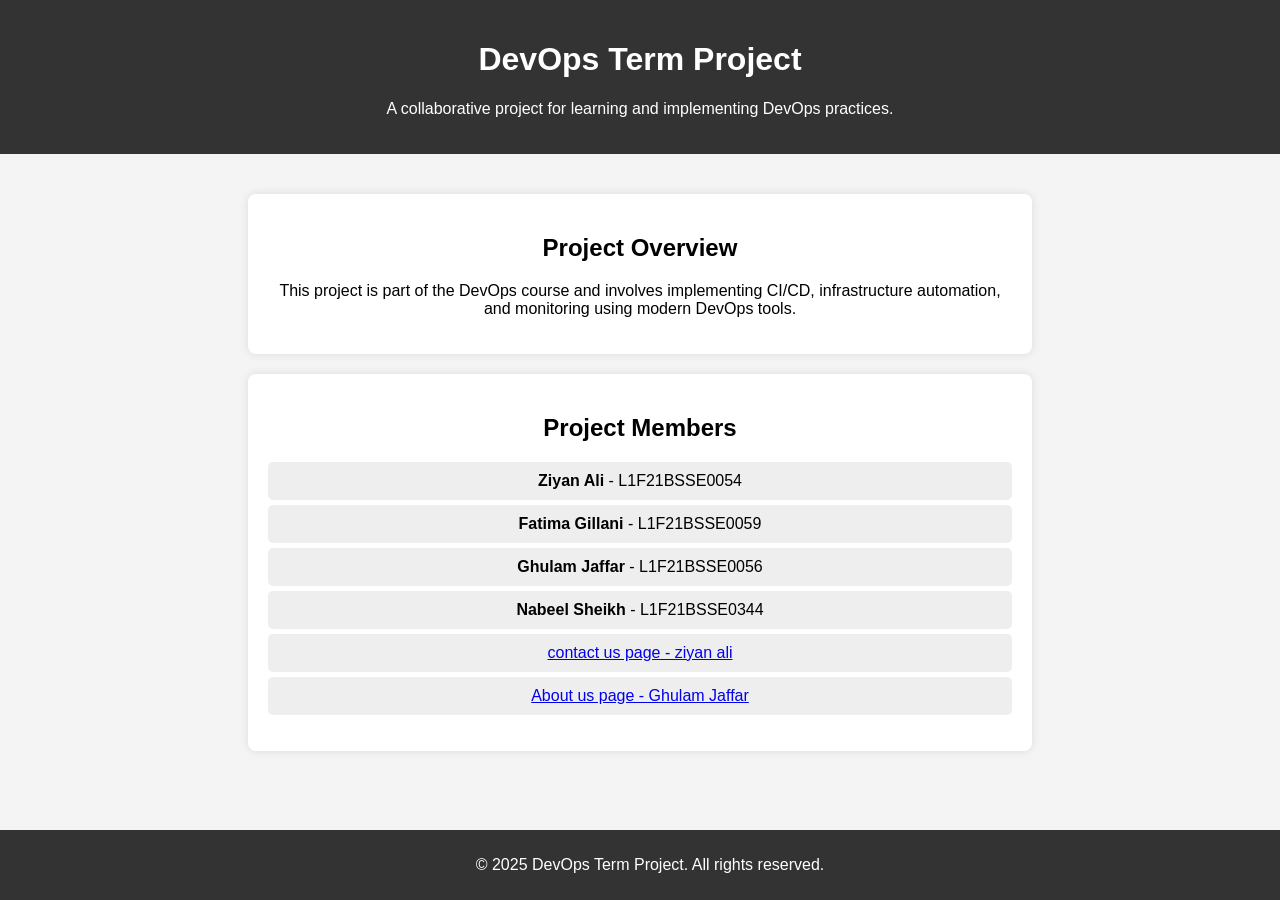
<file: src/index.html>
<!DOCTYPE html>
<html lang="en">

<head>
    <meta charset="UTF-8">
    <meta name="viewport" content="width=device-width, initial-scale=1.0">
    <title>DevOps Term Project</title>
    <link rel="stylesheet" href="../styles/index.css">
</head>

<body>
    <header>
        <h1>DevOps Term Project</h1>
        <p>A collaborative project for learning and implementing DevOps practices.</p>
    </header>

    <main>
        <section class="project-info">
            <h2>Project Overview</h2>
            <p>This project is part of the DevOps course and involves implementing CI/CD, infrastructure automation, and
                monitoring using modern DevOps tools.</p>
        </section>

        <section class="team">
            <h2>Project Members</h2>
            <ul>
                <li><strong>Ziyan Ali</strong> - L1F21BSSE0054</li>
                <li><strong>Fatima Gillani</strong> - L1F21BSSE0059</li>
                <li><strong>Ghulam Jaffar</strong> - L1F21BSSE0056</li>
                <li><strong>Nabeel Sheikh</strong> - L1F21BSSE0344</li>
                <li><a href="contactus.html">contact us page -  ziyan ali</a></li>
                <li><a href="aboutus.html">About us page -  Ghulam Jaffar</a></li>
            </ul>
        </section>
    </main>

    <footer>
        <p>&copy; 2025 DevOps Term Project. All rights reserved.</p>
    </footer>
</body>

</html>
</file>
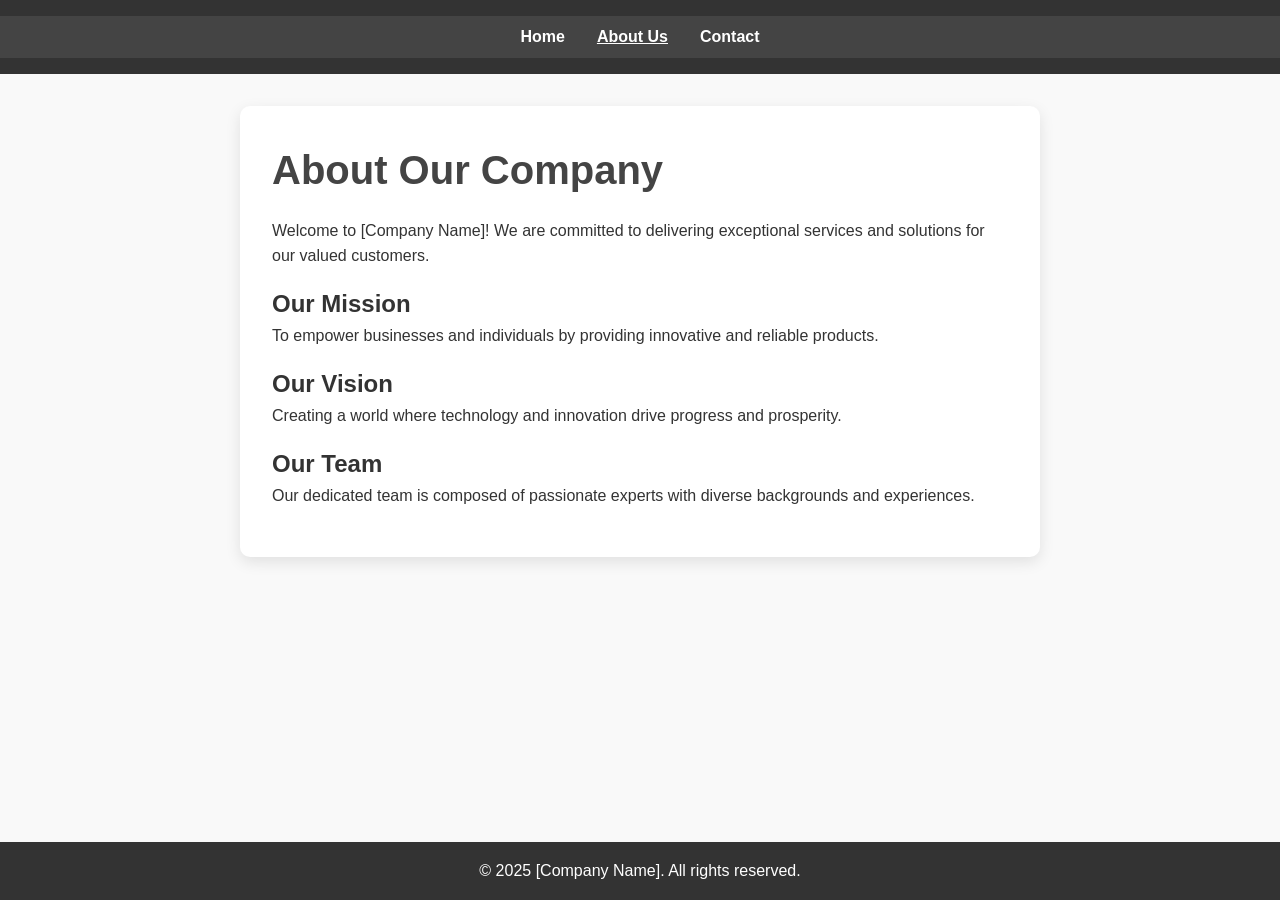
<file: src/aboutus.html>
<!DOCTYPE html>
<html lang="en">
<head>
  <meta charset="UTF-8">
  <meta name="viewport" content="width=device-width, initial-scale=1.0">
  <link rel="stylesheet" href="../styles/aboutus.css">
  <title>About Us</title>
</head>
<body>
  <header>
    <nav>
      <ul class="nav-links">
        <li><a href="index.html">Home</a></li>
        <li><a href="aboutus.html" class="active">About Us</a></li>
        <li><a href="contactus.html">Contact</a></li>
      </ul>
    </nav>
  </header>

  <main>
    <section class="about-section">
      <h1>About Our Company</h1>
      <p>
        Welcome to [Company Name]! We are committed to delivering exceptional services and solutions for our valued customers.
      </p>
      <h2>Our Mission</h2>
      <p>
        To empower businesses and individuals by providing innovative and reliable products.
      </p>
      <h2>Our Vision</h2>
      <p>
        Creating a world where technology and innovation drive progress and prosperity.
      </p>
      <h2>Our Team</h2>
      <p>
        Our dedicated team is composed of passionate experts with diverse backgrounds and experiences.
      </p>
    </section>
  </main>

  <footer>
    <p>&copy; 2025 [Company Name]. All rights reserved.</p>
  </footer>
</body>
</html>
</file>
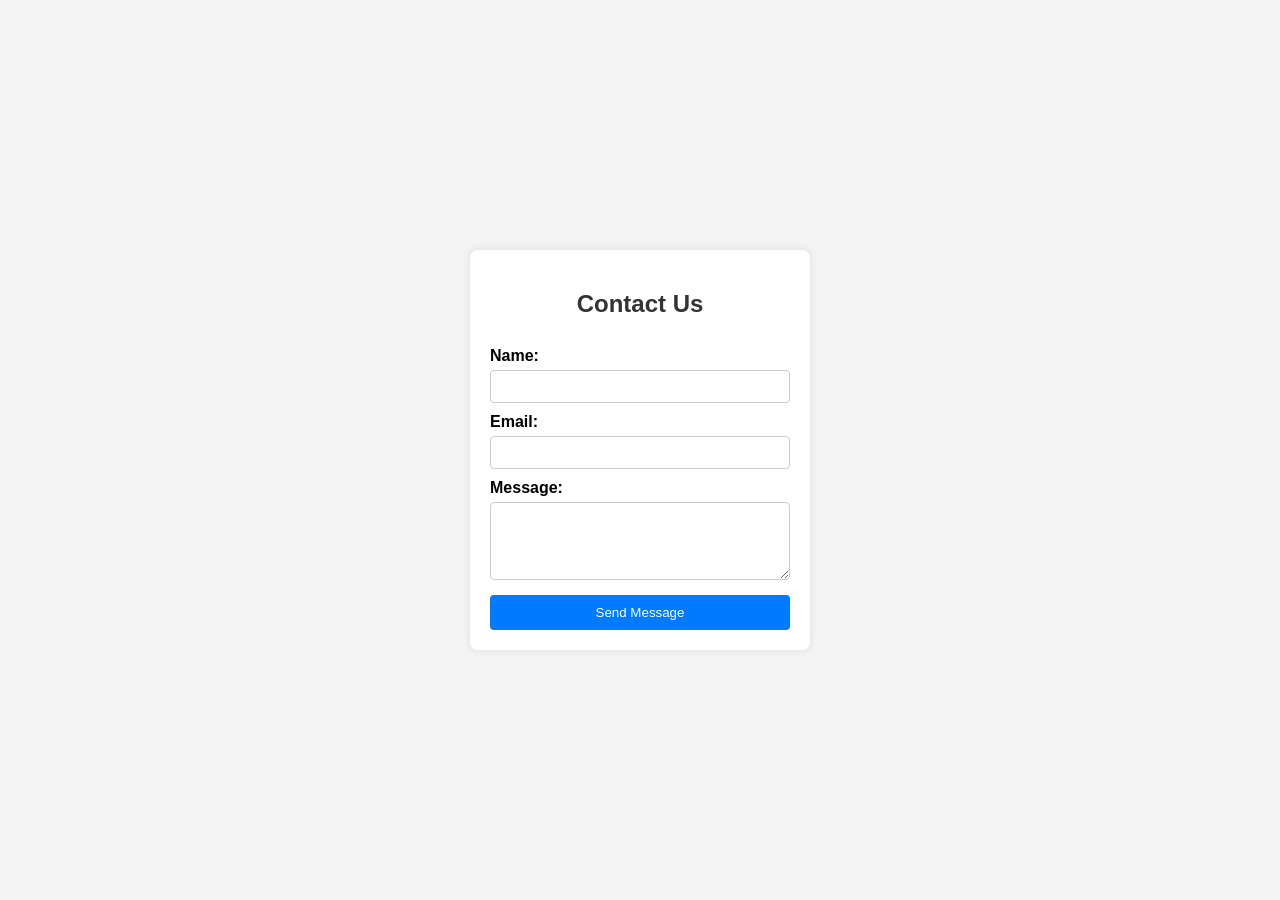
<file: src/contactus.html>
<!DOCTYPE html>
<html lang="en">

<head>
    <meta charset="UTF-8">
    <meta name="viewport" content="width=device-width, initial-scale=1.0">
    <title>Contact Us</title>
    <link rel="stylesheet" href="../styles/contactus.css">
</head>

<body>
    <div class="container">
        <h2>Contact Us</h2>
        <form action="#" method="post">
            <label for="name">Name:</label>
            <input type="text" id="name" name="name" required>

            <label for="email">Email:</label>
            <input type="email" id="email" name="email" required>

            <label for="message">Message:</label>
            <textarea id="message" name="message" rows="4" required></textarea>

            <button type="submit">Send Message</button>
        </form>
    </div>
</body>

</html>
</file>
<file: styles/index.css>
body {
    font-family: Arial, sans-serif;
    margin: 0;
    padding: 0;
    background-color: #f4f4f4;
}

header {
    background: #333;
    color: white;
    padding: 20px;
    text-align: center;
}

main {
    padding: 20px;
    text-align: center;
}

.project-info, .team {
    background: white;
    padding: 20px;
    margin: 20px auto;
    width: 60%;
    border-radius: 8px;
    box-shadow: 0 0 10px rgba(0, 0, 0, 0.1);
}

.team ul {
    list-style: none;
    padding: 0;
}

.team ul li {
    background: #eee;
    padding: 10px;
    margin: 5px 0;
    border-radius: 5px;
}

footer {
    background: #333;
    color: white;
    text-align: center;
    padding: 10px;
    position: fixed;
    bottom: 0;
    width: 100%;
}
</file>
<file: styles/aboutus.css>
/* aboutus.css */

/* Basic Reset */
* {
    margin: 0;
    padding: 0;
    box-sizing: border-box;
  }
  
  body {
    font-family: 'Arial', sans-serif;
    line-height: 1.6;
    color: #333;
    background-color: #f9f9f9;
    display: flex;
    flex-direction: column;
    min-height: 100vh;
  }
  
  header {
    background-color: #333;
    color: white;
    padding: 1rem 0;
    text-align: center;
  }
  
  nav ul {
    list-style: none;
    display: flex;
    justify-content: center;
    background-color: #444;
    padding: 0.5rem 0;
  }
  
  nav ul li {
    margin: 0 1rem;
  }
  
  nav ul li a {
    color: white;
    text-decoration: none;
    font-weight: bold;
  }
  
  nav ul li a.active {
    text-decoration: underline;
  }
  
  main {
    flex-grow: 1;
    padding: 2rem;
  }
  
  .about-section {
    background-color: white;
    padding: 2rem;
    border-radius: 10px;
    box-shadow: 0 5px 15px rgba(0, 0, 0, 0.1);
    max-width: 800px;
    margin: 0 auto;
  }
  
  .about-section h1 {
    font-size: 2.5rem;
    color: #444;
    margin-bottom: 1rem;
  }
  
  .about-section p {
    font-size: 1rem;
    margin-bottom: 1rem;
  }
  
  footer {
    background-color: #333;
    color: white;
    text-align: center;
    padding: 1rem 0;
  }
</file>
<file: styles/contactus.css>
body {
    font-family: Arial, sans-serif;
    background-color: #f4f4f4;
    margin: 0;
    padding: 0;
    display: flex;
    justify-content: center;
    align-items: center;
    height: 100vh;
}

.container {
    background-color: white;
    padding: 20px;
    border-radius: 8px;
    box-shadow: 0 0 10px rgba(0, 0, 0, 0.1);
    width: 300px;
}

h2 {
    text-align: center;
    color: #333;
}

form {
    display: flex;
    flex-direction: column;
}

label {
    margin-top: 10px;
    font-weight: bold;
}

input, textarea {
    margin-top: 5px;
    padding: 8px;
    border: 1px solid #ccc;
    border-radius: 4px;
}

button {
    margin-top: 15px;
    padding: 10px;
    background-color: #007BFF;
    color: white;
    border: none;
    border-radius: 4px;
    cursor: pointer;
}

button:hover {
    background-color: #0056b3;
}
</file>
